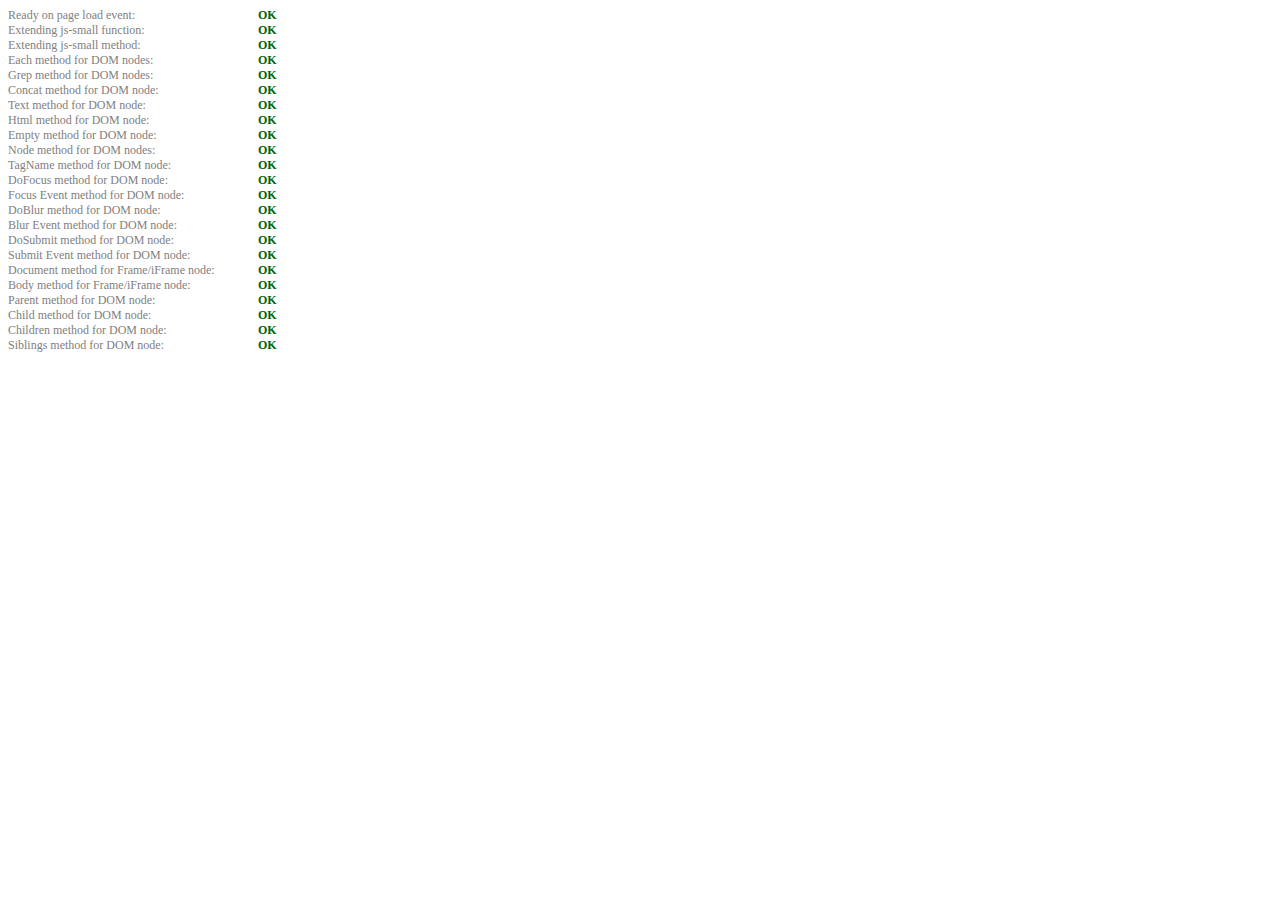
<file: tdd.html>
<!DOCTYPE html>
<html>
<head>
    <title></title>
    <meta http-equiv="Content-Type" content="text/html; charset=UTF-8">
    <script type="text/javascript">
        "use strict";
    </script>
    <script type="text/javascript" src="js-small/js-small.js"></script>
    <script type="text/javascript" src="js-small/plugins/init.js"></script>
    <style type="text/css">
        body {
            font: normal 300 12px Tahoma;
            color: gray;
        }

        body > div {
            display: block;
            overflow: hidden;
            width: 300px;
        }

        body > div > span {
            display: block;
            float: right;
            width: 50px;
            color: darkred;
            font-weight: 800;
        }

        body > div > span.success {
            color: darkgreen;
        }
    </style>
</head>
<body>
<div id="ready">Ready on page load event: <span>ERR</span></div>
<div id="ext-fun">Extending js-small function: <span>ERR</span></div>
<div id="ext-met">Extending js-small method: <span>ERR</span></div>
<div id="each"><b>Each</b> method for DOM nodes: <span>ERR</span></div>
<div id="grep"><b>Grep</b> method for DOM nodes: <span>ERR</span></div>
<div id="concat"><b>Concat</b> method for DOM node: <span>ERR</span></div>
<div id="text"><b>Text</b> method for DOM node: <span>ERR</span></div>
<div id="html"><b>Html</b> method for DOM node: <span>ERR</span></div>
<div id="empty"><b>Empty</b> method for DOM node: <span>ERR</span></div>
<div id="node"><b>Node</b> method for DOM nodes: <span>ERR</span></div>
<div id="tag"><b>TagName</b> method for DOM node: <span>ERR</span></div>
<div id="do-focus"><b>DoFocus</b> method for DOM node: <span>ERR</span></div>
<div id="evt-focus"><b>Focus Event</b> method for DOM node: <span>ERR</span></div>
<div id="do-blur"><b>DoBlur</b> method for DOM node: <span>ERR</span></div>
<div id="evt-blur"><b>Blur Event</b> method for DOM node: <span>ERR</span></div>
<div id="do-submit"><b>DoSubmit</b> method for DOM node: <span>ERR</span></div>
<div id="evt-submit"><b>Submit Event</b> method for DOM node: <span>ERR</span></div>
<div id="frame-document"><b>Document</b> method for Frame/iFrame node: <span>ERR</span></div>
<div id="frame-body"><b>Body</b> method for Frame/iFrame node: <span>ERR</span></div>
<div id="parent"><b>Parent</b> method for DOM node: <span>ERR</span></div>
<div id="child"><b>Child</b> method for DOM node: <span>ERR</span></div>
<div id="children"><b>Children</b> method for DOM node: <span>ERR</span></div>
<div id="siblings"><b>Siblings</b> method for DOM node: <span>ERR</span></div>
<script type="text/javascript">
    small.plugins();

    /* small.ready */
    small.ready(function() {
        /* small.extendMethods */
        small.extendMethods({
            "setOK": function() {
                small('#ext-met').find('span').addClass('success').text('OK');
                small(this).find('span').addClass('success').text('OK');
            },
            "setERR": function() {
                small('#ext-met').find('span').addClass('success').text('OK');
                small(this).find('span').removeClass('success').text('ERR');
            }
        });

        /* small.extendFunctions */
        small.extendFunctions({
            'resetTDD': function() {
                small('body').find('div').setERR();

                small('#ext-fun').setOK();
            }
        });
        small.resetTDD();

        small('#ready').setOK();

        /* small.each */
        small('div').each(function(object) {
            object.id == 'each' ? small(object).setOK() : null;
        });

        /* small.grep */
        small('div').grep(function(object) {
            return object.id == 'grep';
        }).setOK();

        /* small.concat */
        small('#concat').find('span').concat('test');
        if(small('#concat').find('span').text() == 'ERRtest') {
            small('#concat').setOK();
        }

        /* small.text */
        small('#text').find('span').text('test');
        if(small('#text').find('span').text() == 'test') {
            small('#text').setOK();
        }

        /* small.html */
        small('#html').find('span').html('<b>test</b>');
        if(small('#html').find('span').html() == '<b>test</b>') {
            small('#html').setOK();
        }

        /* small.empty */
        small('#empty').find('span').empty();
        small('#empty').find('span').empty(function() {
            small('#empty').setOK();
        }, function() {
            small('#empty').setERR();
        });

        /* small.node */
        if(small('body').find('div').node(3).id == 'each') {
            small('#node').setOK();
        }

        /* small.tagName */
        if(small('body').tagName() == 'body') {
            small('#tag').setOK();
        }

        /* small.doFocus & small.focus*/
        small('body').append('input[type=text][id=text]')
                .focus(function() {
                    small('#do-focus').setOK();
                    small('#evt-focus').setOK();
                })
                .doFocus();

        /* small.doBlur & small.blur */
        small('input#text')
                .blur(function() {
                    small('#do-blur').setOK();
                    small('#evt-blur').setOK();
                }).doBlur();

        small('input#text').remove();

        /* small.doSubmit & small.submit */
        var form = small('body')
                .append('form')
                .attr({
                    'action': '',
                    'method': 'post'
                }).submit(function() {
                    small('#do-submit').setOK();
                    small('#evt-submit').setOK();

                    return false;
                }).doSubmit();

        /* small.body & small.document */
        var iframeBody = small('body').append('iframe').hide().body();
        iframeBody.text('inner');
        if(iframeBody.serialize() == '<body>inner</body>') {
            small('#frame-document').setOK();
            small('#frame-body').setOK();
        }
        small('iframe').remove();

        /* small.parent */
        if(small('#parent').parent().tagName() == 'body') {
            small('#parent').setOK();
        }

        /* small.child */
        if(small('#child').child().length() == 2) {
            small('#child').setOK();
        }

        /* small.children */
        if(small('#children').children().length() == 2) {
            small('#children').setOK();
        }

        /* small.siblings */
        if(small('#siblings').child().siblings().tagName() == 'span') {
            small('#siblings').setOK();
        }
    });
</script>
</body>
</html>
</file>
